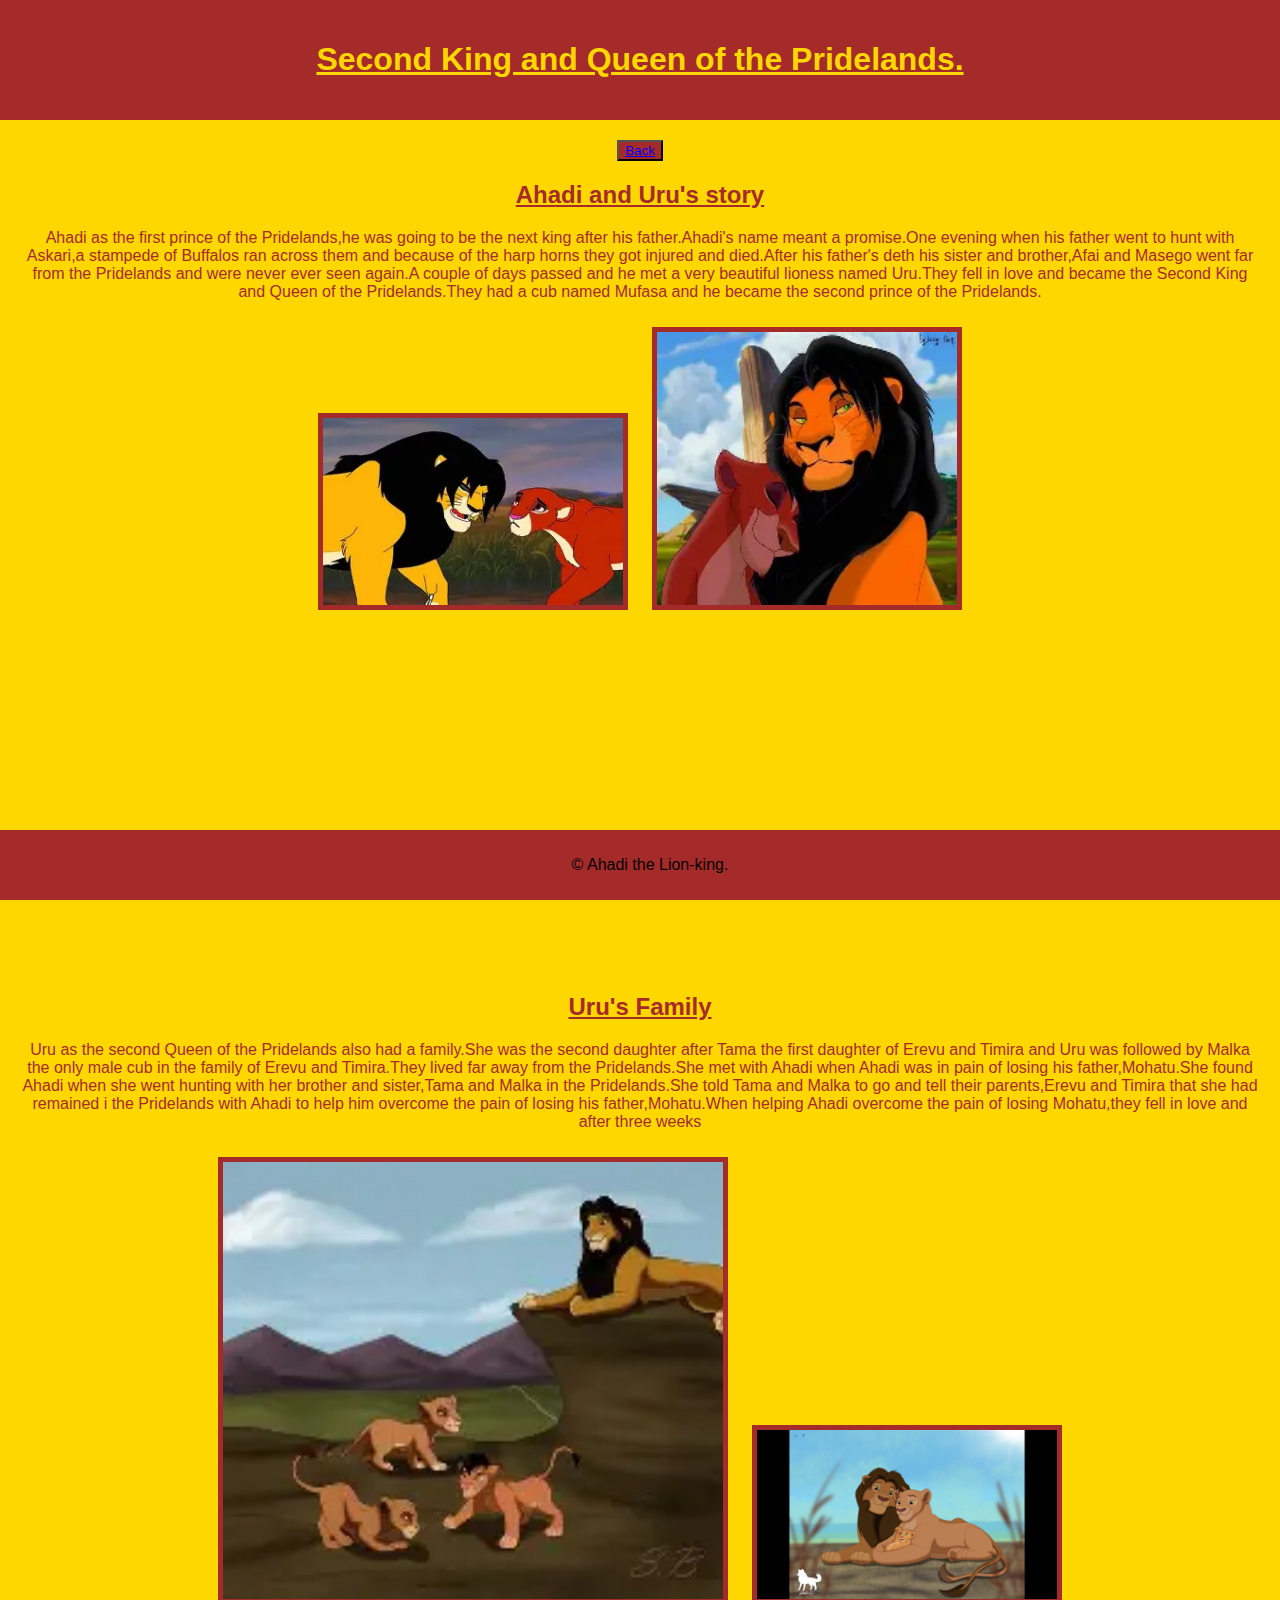
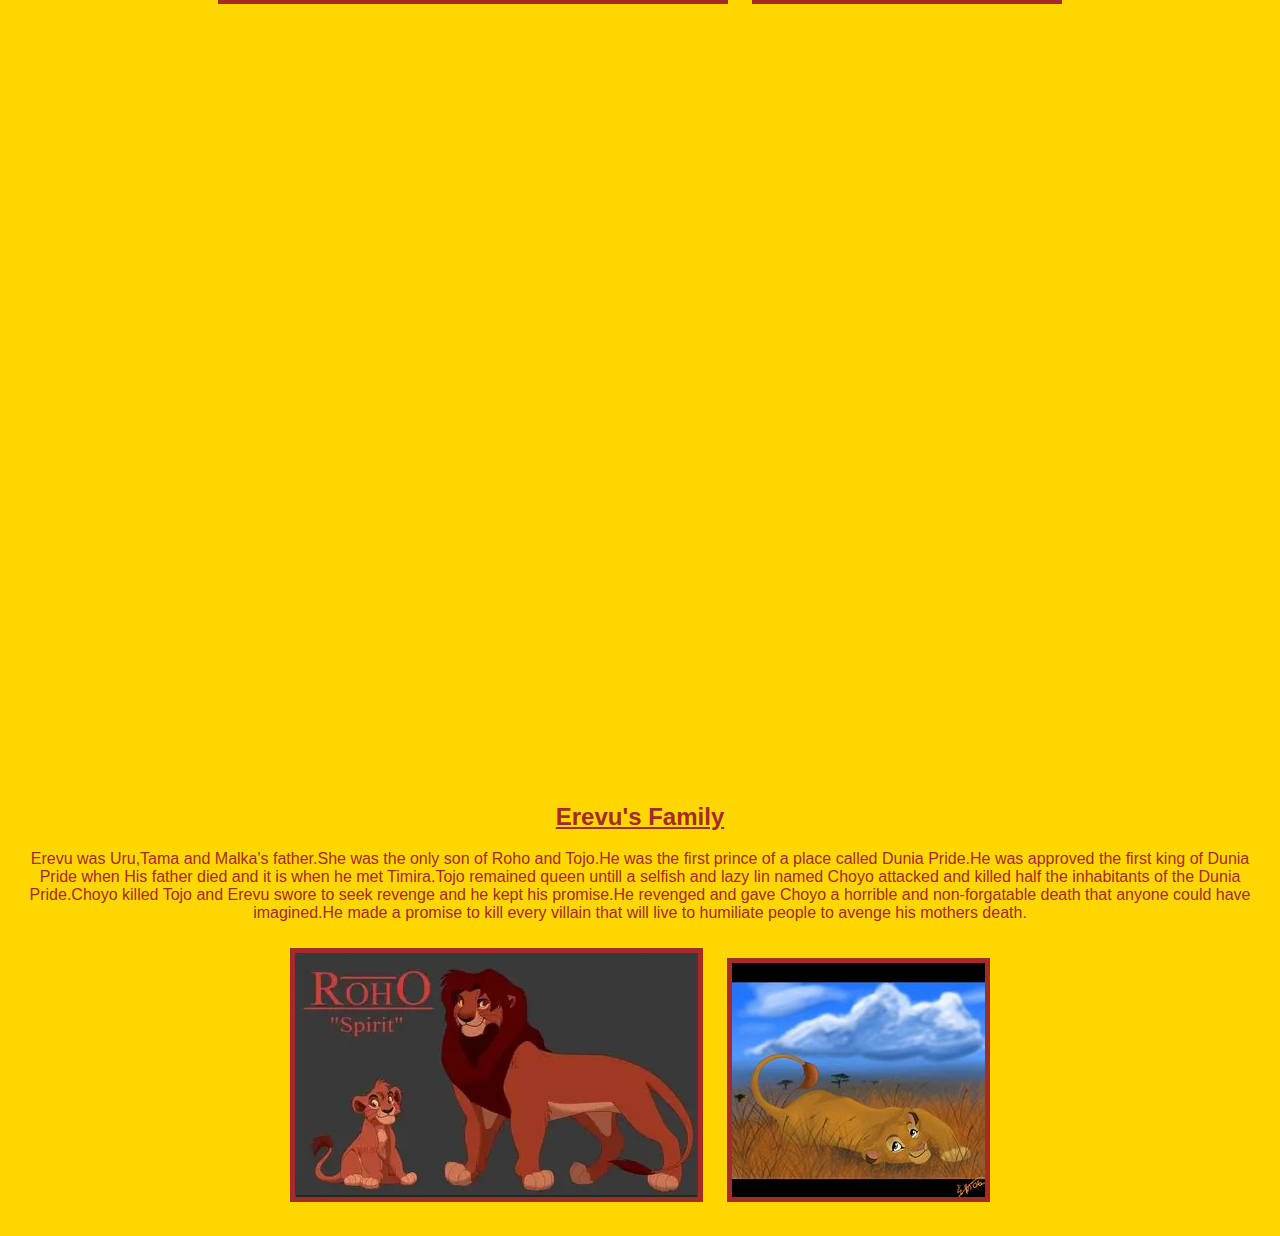
<file: Ahadi and Uru.html>
<!DOCTYPE html>
<html lang="en">
<head>
    <meta charset="UTF-8">
    <meta name="viewport" content="width=device-width, initial-scale=1.0">
    <title>Ahadi and Uru</title>
    <link rel="stylesheet" href="style.css">
</head>
<body>
    <header>
        <h1><u>Second King and Queen of the Pridelands.</u></h1>
    </header>
    <main>
        <button><a href="index.html">Back</a></button>
        <h2><u>Ahadi and Uru's story</u></h2>
        <p>Ahadi as the first prince of the Pridelands,he was going to be the next king after his father.Ahadi's name meant a promise.One evening when his father went to hunt with Askari,a stampede of Buffalos ran across them and because of the harp horns they got injured and died.After his father's deth his sister and brother,Afai and Masego went far from the Pridelands and were never ever seen again.A couple of days passed and he met a very beautiful lioness named Uru.They fell in love and became the Second King and Queen of the Pridelands.They had a cub named Mufasa and he became the second prince of the Pridelands.</p>
        <img src="OIP (54).webp" width="300">
        <img src="OIP (52).webp" width="300">
        <iframe width="934" height="345" src="https://www.youtube.com/embed/wVvRRTYH130" title="Ahadi&#39;s Story | The Lion King" frameborder="0" allow="accelerometer; autoplay; clipboard-write; encrypted-media; gyroscope; picture-in-picture; web-share" referrerpolicy="strict-origin-when-cross-origin" allowfullscreen></iframe>
        <h2><u>Uru's Family</u></h2>
        <p>Uru as the second Queen of the Pridelands also had a family.She was the second daughter after Tama the first daughter of Erevu and Timira and Uru was followed by Malka the only male cub in the family of Erevu and Timira.They lived far away from the Pridelands.She met with Ahadi when Ahadi was in pain of losing his father,Mohatu.She found Ahadi when she went hunting with her brother and sister,Tama and Malka in the Pridelands.She told Tama and Malka to go and tell their parents,Erevu and Timira that she had remained i the Pridelands with Ahadi to help him overcome the pain of losing his father,Mohatu.When helping Ahadi overcome the pain of losing Mohatu,they fell in love and after three weeks </p>
        <img src="OIP (70).webp" width="500">
        <img src="maxresdefault (1).jpg" width="300">
        <iframe width="1353" height="761" src="https://www.youtube.com/embed/lsSmv0hi6D4" title="Uru&#39;s Story | The Lion King" frameborder="0" allow="accelerometer; autoplay; clipboard-write; encrypted-media; gyroscope; picture-in-picture; web-share" referrerpolicy="strict-origin-when-cross-origin" allowfullscreen></iframe>
        <h2><u>Erevu's Family</u></h2>
        <p>Erevu was Uru,Tama and Malka's father.She was the only son of Roho and Tojo.He was the first prince of a place called Dunia Pride.He was approved the first king of Dunia Pride when His father died and it is when he met Timira.Tojo remained queen untill a selfish and lazy lin named Choyo attacked and killed half the inhabitants of the Dunia Pride.Choyo killed Tojo and Erevu swore to seek revenge and he kept his promise.He revenged and gave Choyo a horrible and non-forgatable death that anyone could have imagined.He made a promise to kill every villain that will live to humiliate people to avenge his mothers death.</p>
        <img src="download (17).webp" alt="300">
        <img src="OIP (46).jpg" alt="300">
    </main>
    <footer>
        <p>&copy; Ahadi the Lion-king.</p>
    </footer>
</body>
</html>
</file>
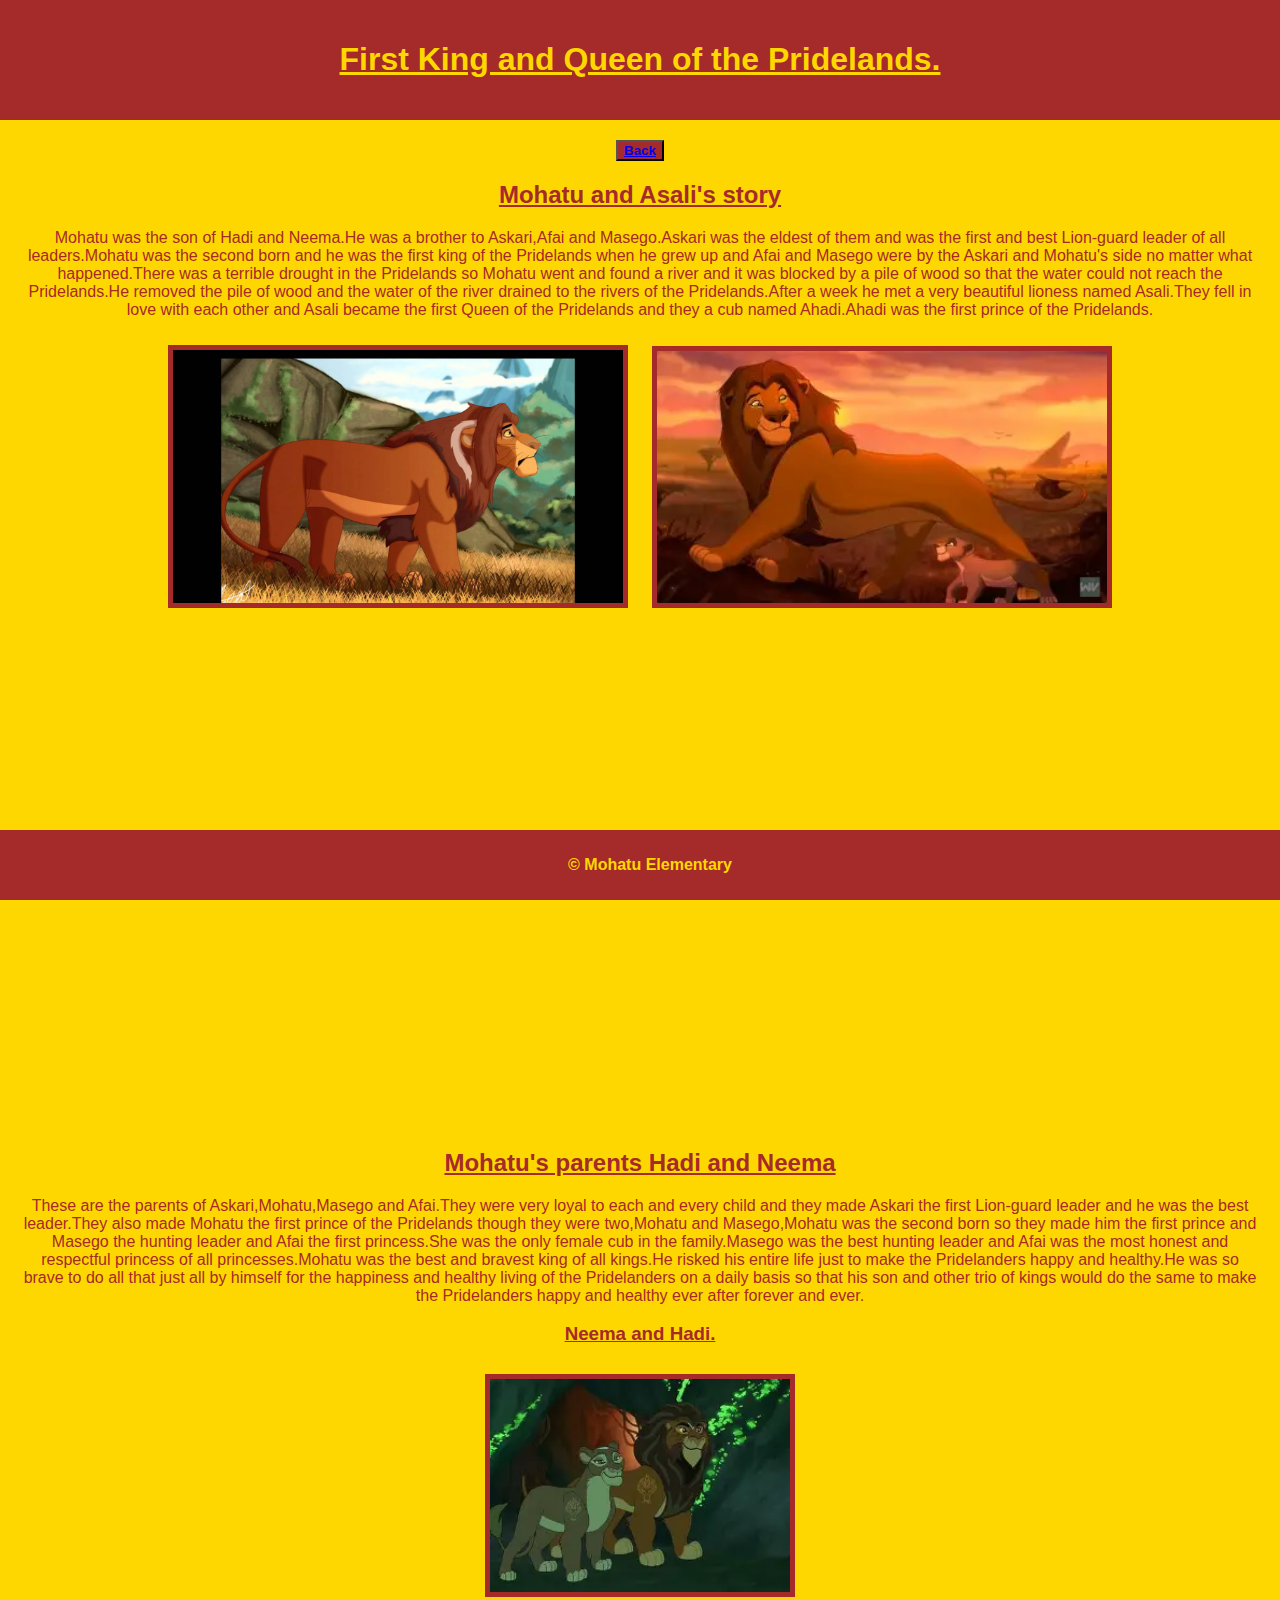
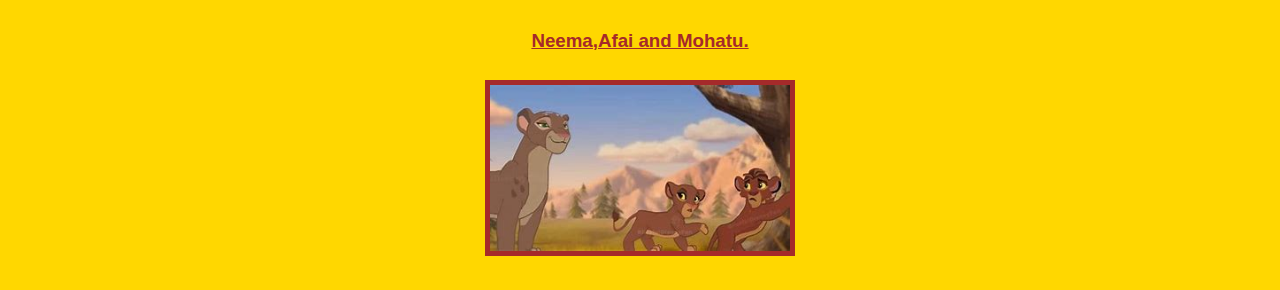
<file: Mohatu and Asali.html>
<!DOCTYPE html>
<html lang="en">
<head>
    <meta charset="UTF-8">
    <meta name="viewport" content="width=device-width, initial-scale=1.0">
    <title>Mohatu and Asali</title>
    <link rel="stylesheet" href="style.css">
</head>
<body>
    <header>
        <h1><u>First King and Queen of the Pridelands.</u></h1>
    </header>
    <main>
        <button><b><a href="index.html">Back</a></b></button>
        <h2><u>Mohatu and Asali's story</u></h2>
        <p>Mohatu was the son of Hadi and Neema.He was a brother to Askari,Afai and Masego.Askari was the eldest of them and was the first and best Lion-guard leader of all leaders.Mohatu was the second born and he was the first king of the Pridelands when he grew up and Afai and Masego were by the Askari and Mohatu's side no matter what happened.There was a terrible drought in the Pridelands so Mohatu went and found a river and it was blocked by a pile of wood so that the water could not reach the Pridelands.He removed the pile of wood and the water of the river drained to the rivers of the Pridelands.After a week he met a very beautiful lioness named Asali.They fell in love with each other and Asali became the first Queen of the Pridelands and they a cub named Ahadi.Ahadi was the first prince of the Pridelands.</p>
        <img src="R (3).jpg" width="450">
        <img src="OIP (56).webp" width="450">
        <iframe width="1212" height="503" src="https://www.youtube.com/embed/f7-uoe4m7Yw" title="Mohatu (Mufasa&#39;s grandfather) | Story &amp; Theories | The Lion King" frameborder="0" allow="accelerometer; autoplay; clipboard-write; encrypted-media; gyroscope; picture-in-picture; web-share" referrerpolicy="strict-origin-when-cross-origin" allowfullscreen></iframe>
        <h2><u>Mohatu's parents Hadi and Neema</u></h2>
        <p>These are the parents of Askari,Mohatu,Masego and Afai.They were very loyal to each and every child and they made Askari the first Lion-guard leader and he was the best leader.They also made Mohatu the first prince of the Pridelands though they were two,Mohatu and Masego,Mohatu was the second born so they made him the first prince and Masego the hunting leader and Afai the first princess.She was the only female cub in the family.Masego was the best hunting leader and Afai was the most honest and respectful princess of all princesses.Mohatu was the best and bravest king of all kings.He risked his entire life just to make the Pridelanders happy and healthy.He was so brave to do all that just all by himself for the happiness and healthy living of the Pridelanders on a daily basis so that his son and other trio of kings would do the same to make the Pridelanders happy and healthy ever after forever and ever.</p>
        <h3><u>Neema and Hadi.</u></h3>
        <img src="download (16).webp" width="300">
        <h3><u>Neema,Afai and Mohatu.</u></h3>
        <img src="OIP (45).jpg" width="300">
    </main>
    <footer>
        <p><b>&copy; Mohatu Elementary</b></p>
    </footer>
</body>
</html>
</file>
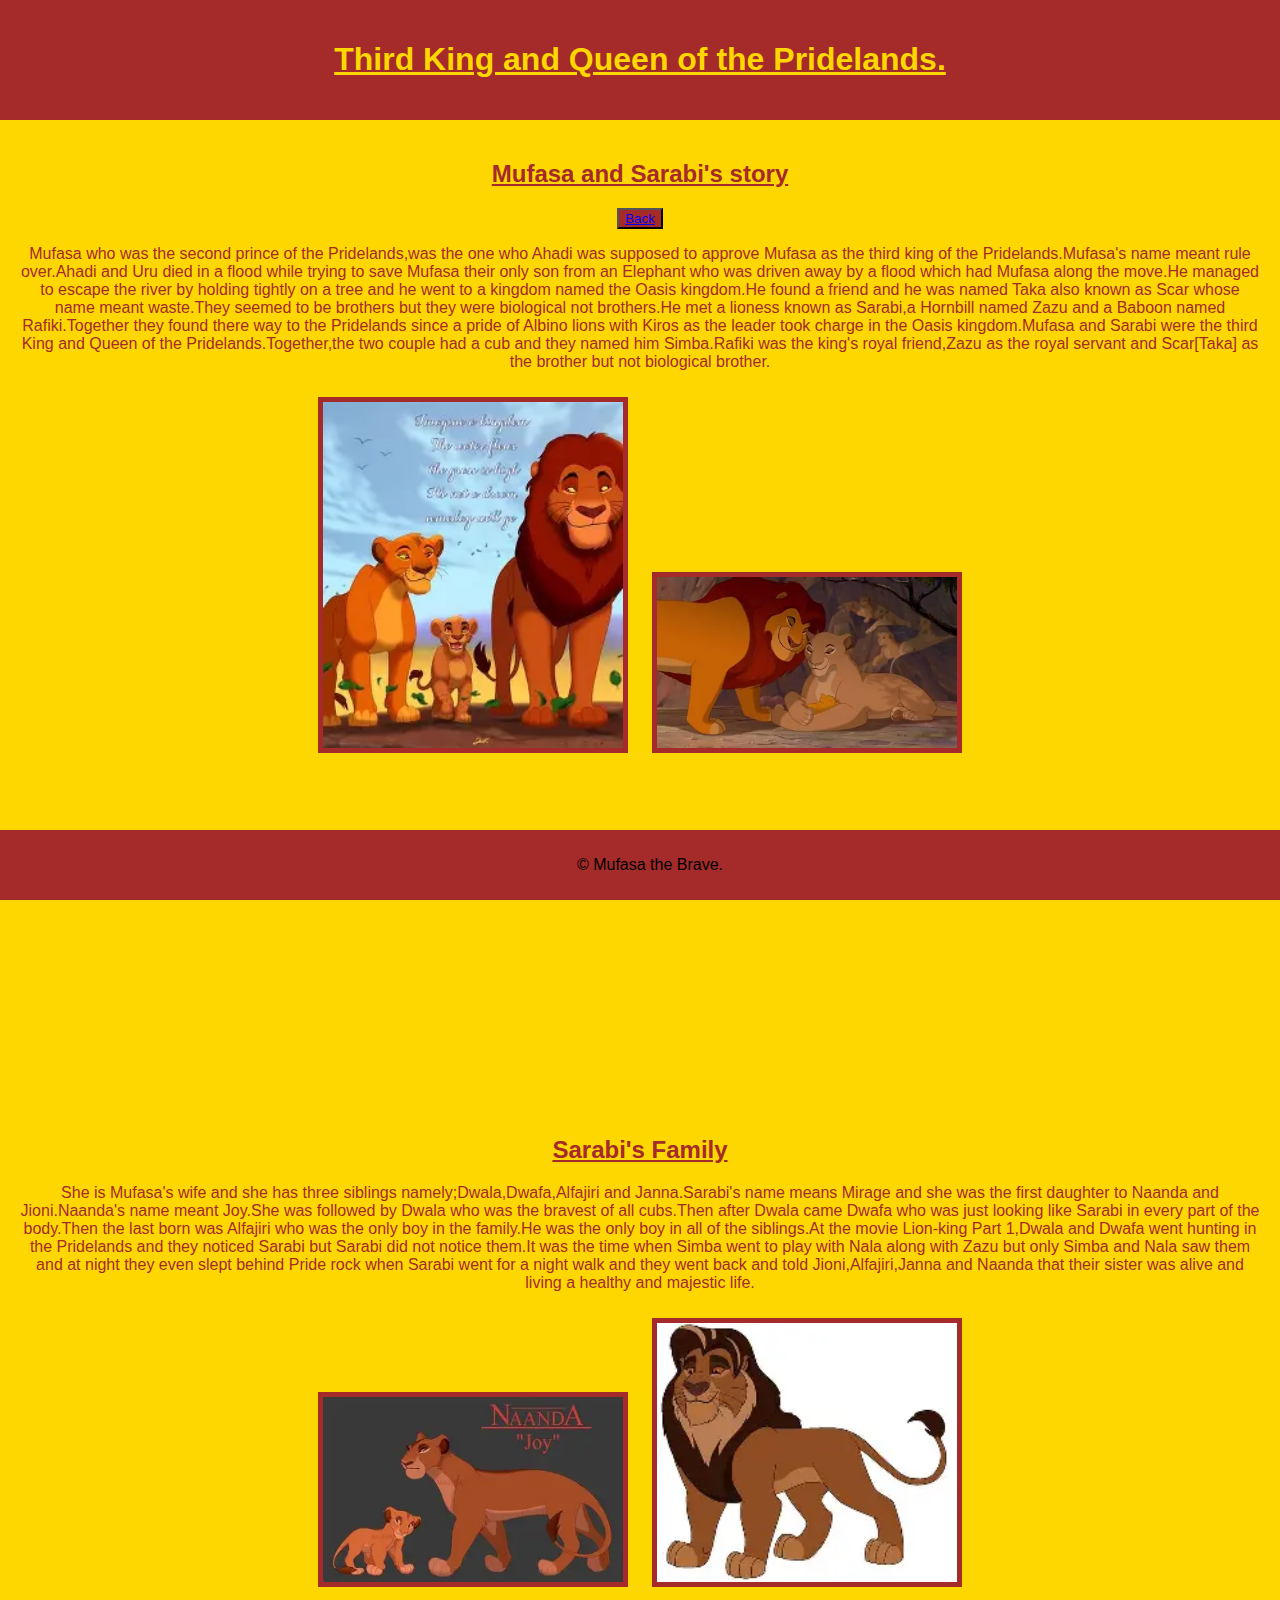
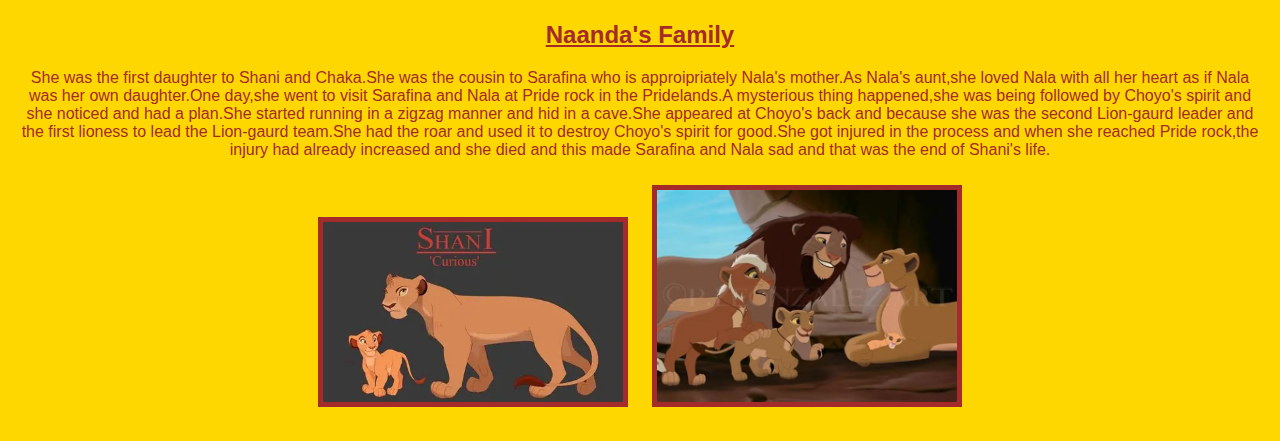
<file: Mufasa and Sarabi.html>
<!DOCTYPE html>
<html lang="en">
<head>
    <meta charset="UTF-8">
    <meta name="viewport" content="width=device-width, initial-scale=1.0">
    <title>Mufasa and Sarabi</title>
    <link rel="stylesheet" href="style.css">
</head>
<body>
    <header>
        <h1><u>Third King and Queen of the Pridelands.</u></h1>
    </header>
    <main>
        <h2><u>Mufasa and Sarabi's story</u></h2>
        <button><a href="index.html">Back</a></button>
        <p>Mufasa who was the second prince of the Pridelands,was the one who Ahadi was supposed to approve Mufasa as the third king of the Pridelands.Mufasa's name meant rule over.Ahadi and Uru died in a flood while trying to save Mufasa their only son from an Elephant who was driven away by a flood which had Mufasa along the move.He managed to escape the river by holding tightly on a tree and he went to a kingdom named the Oasis kingdom.He found a friend and he was named Taka also known as Scar whose name meant waste.They seemed to be brothers but they were biological not brothers.He met a lioness known as Sarabi,a Hornbill named Zazu and a Baboon named Rafiki.Together they found there way to the Pridelands since a pride of Albino lions with Kiros as the leader took charge in the Oasis kingdom.Mufasa and Sarabi were the third King and Queen of the Pridelands.Together,the two couple had a cub and they named him Simba.Rafiki was the king's royal friend,Zazu as the royal servant and Scar[Taka] as the brother but not biological brother.</p>
        <img src="download (13).webp" width="300">
        <img src="OIP (63).webp" width="300">
        <iframe width="934" height="345" src="https://www.youtube.com/embed/2Ohg4vQtewc" title="The Lion King: Young Mufasa’s Journey to Become King | Full Story" frameborder="0" allow="accelerometer; autoplay; clipboard-write; encrypted-media; gyroscope; picture-in-picture; web-share" referrerpolicy="strict-origin-when-cross-origin" allowfullscreen></iframe>
        <h2><u>Sarabi's Family</u></h2>
        <p>She is Mufasa's wife and she has three siblings namely;Dwala,Dwafa,Alfajiri and Janna.Sarabi's name means Mirage and she was the first daughter to Naanda and Jioni.Naanda's name meant Joy.She was followed by Dwala who was the bravest of all cubs.Then after Dwala came Dwafa who was just looking like Sarabi in every part of the body.Then the last born was Alfajiri who was the only boy in the family.He was the only boy in all of the siblings.At the movie Lion-king Part 1,Dwala and Dwafa went hunting in the Pridelands and they noticed Sarabi but Sarabi did not notice them.It was the time when Simba went to play with Nala along with Zazu but only Simba and Nala saw them and at night they even slept behind Pride rock when Sarabi went for a night walk and they went back and told Jioni,Alfajiri,Janna and Naanda that their sister was alive and living a healthy and majestic life.</p>
        <img src="OIP (69).webp" width="300">
        <img src="OIP (68).webp" width="300">
        <h2><u>Naanda's Family</u></h2>
        <p>She was the first daughter to Shani and Chaka.She was the cousin to Sarafina who is approipriately Nala's mother.As Nala's aunt,she loved Nala with all her heart as if Nala was her own daughter.One day,she went to visit Sarafina and Nala at Pride rock in the Pridelands.A mysterious thing happened,she was being followed by Choyo's spirit and she noticed and had a plan.She started running in a zigzag manner and hid in a cave.She appeared at Choyo's back and because she was the second Lion-gaurd leader and the first lioness to lead the Lion-gaurd team.She had the roar and used it to destroy Choyo's spirit for good.She got injured in the process and when she reached Pride rock,the injury had already increased and she died and this made Sarafina and Nala sad and that was the end of Shani's life.</p>
        <img src="download (19).webp" width="300">
        <img src="OIP (77).webp" width="300">
    </main>
    <footer>
        <p>&copy; Mufasa the Brave.</p>
    </footer>
</body>
</html>
</file>
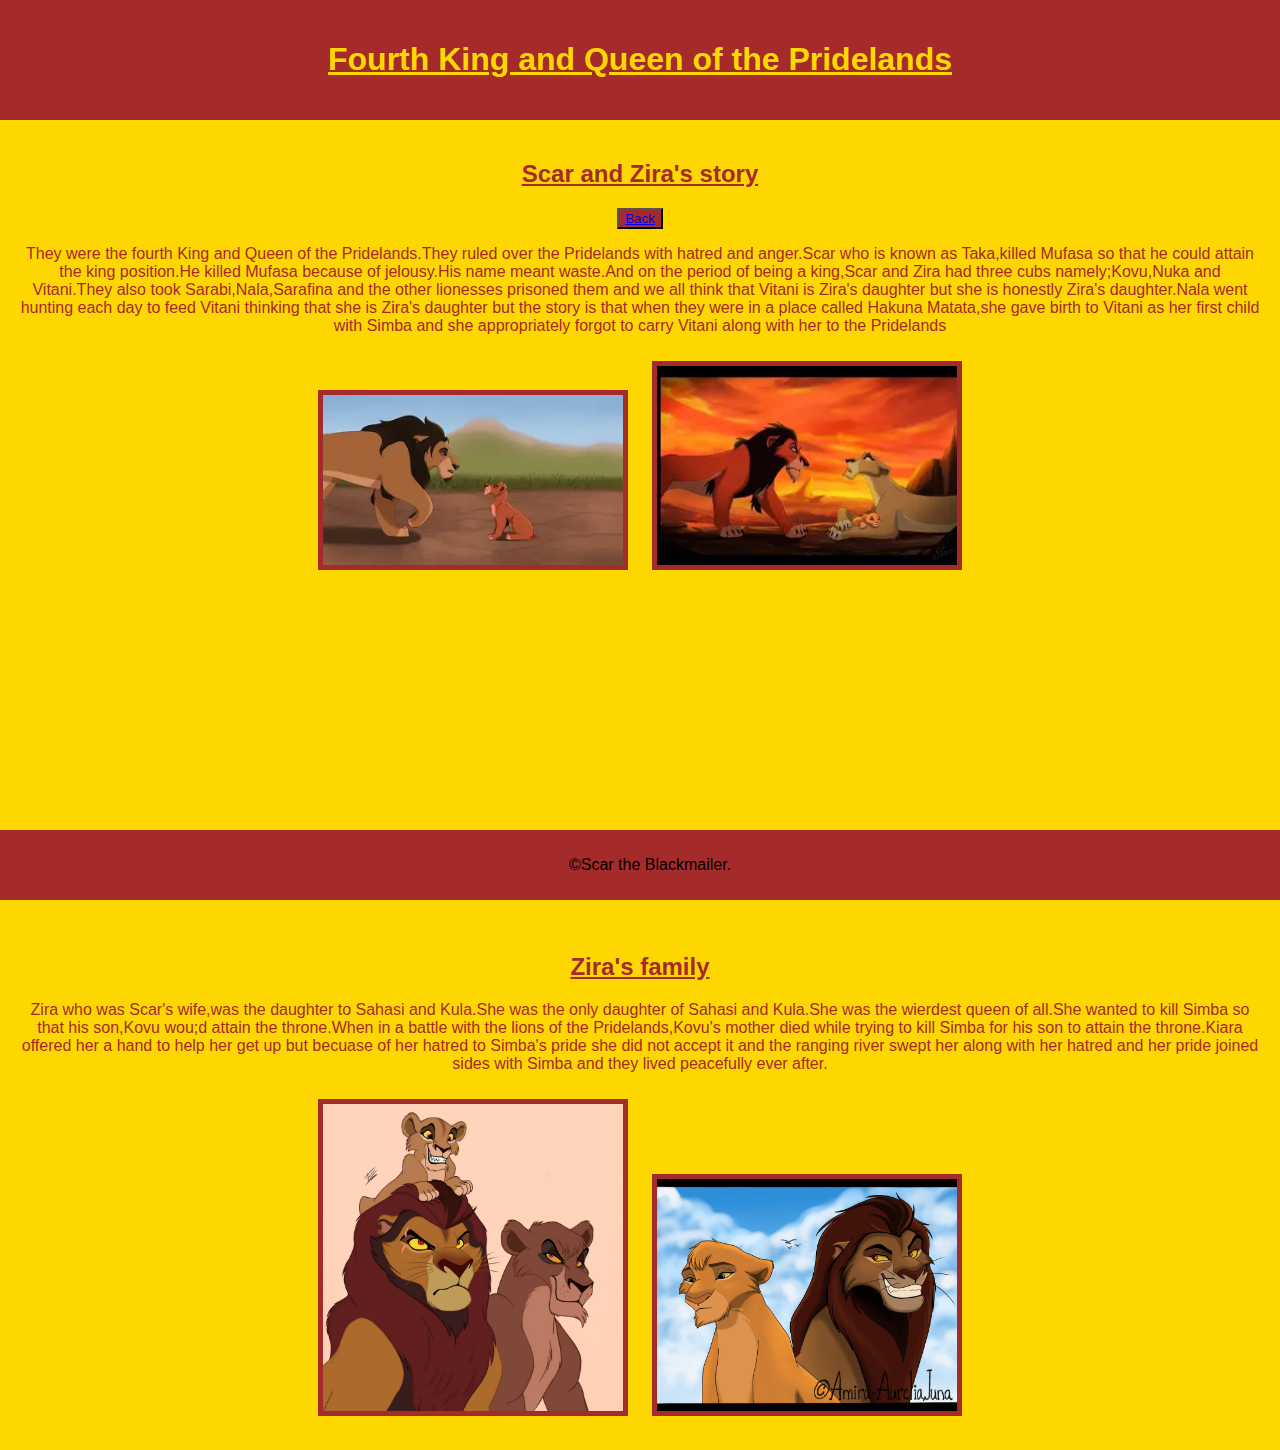
<file: Scar and Zira.html>
<!DOCTYPE html>
<html lang="en">
<head>
    <meta charset="UTF-8">
    <meta name="viewport" content="width=device-width, initial-scale=1.0">
    <title>Scar and Zira</title>
    <link rel="stylesheet" href="style.css">
</head>
<body>
    <header>
        <h1><u>Fourth King and Queen of the Pridelands</u></h1>
    </header>
    <main>
        <h2><u>Scar and Zira's story</u></h2>
        <button><a href="index.html">Back</a></button>
        <p>They were the fourth King and Queen of the Pridelands.They ruled over the Pridelands with hatred and anger.Scar who is known as Taka,killed Mufasa so that he could attain the king position.He killed Mufasa because of jelousy.His name meant waste.And on the period of being a king,Scar and Zira had three cubs namely;Kovu,Nuka and Vitani.They also took Sarabi,Nala,Sarafina and the other lionesses prisoned them and we all think that Vitani is Zira's daughter but she is honestly Zira's daughter.Nala went hunting each day to feed Vitani thinking that she is Zira's daughter but the story is that when they were in a place called Hakuna Matata,she gave birth to Vitani as her first child with Simba and she appropriately  forgot to carry Vitani along with her to the Pridelands</p>
        <img src="OIP (65).webp" width="300">
        <img src="OIP (66).webp" width="300">
        <iframe width="934" height="345" src="https://www.youtube.com/embed/Yqe_iVsQ7ns" title="Taka&#39;s story part 1 &#39;Taka&#39;s scar&#39;" frameborder="0" allow="accelerometer; autoplay; clipboard-write; encrypted-media; gyroscope; picture-in-picture; web-share" referrerpolicy="strict-origin-when-cross-origin" allowfullscreen></iframe>
        <h2><u>Zira's family</u></h2>
        <p>Zira who was Scar's wife,was the daughter to Sahasi and Kula.She was the only daughter of Sahasi and Kula.She was the wierdest queen of all.She wanted to kill Simba so that his son,Kovu wou;d attain the throne.When in a battle with the lions of the Pridelands,Kovu's mother died while trying to kill Simba for his son to attain the throne.Kiara offered her a hand to help her get up but becuase of her hatred to Simba's pride she did not accept it and the ranging river swept her along with her hatred and her pride joined sides with Simba and they lived peacefully ever after.</p>        </throne>
        <img src="zira_s_family_by_rickymansonic_dhsnncw-pre.jpg" width="300">
        <img src="zira_s_parents_by_amira_aureliajuna_dhq6vto-pre.jpg" width="300">
    </main>
    <footer>
        <p>&copy;Scar the Blackmailer.</p>
    </footer>
</body>
</html>
</file>
<file: style.css>
body{
    font-family: sans-serif;
    background-color: gold;
    color: #333;
    margin: 0;
    padding: 0;
}
header{
    background-color: brown;
    padding: 20px;
    text-align: center;
    color: white;
}
nav ul{
    list-style-type: none;
    padding: 0;
}
nav ul li{
    display: inline;
    margin: 0 10px;
}
nav ul li a{
    text-decoration: none;
    color: white;
    font-weight: bold;
}
main{
    background-color: gold;
    padding: 20px;
    text-align: center;
    color: brown;
}
footer{
    background-color: brown;
    padding: 10px;
    text-align: center;
    position: fixed;
    bottom: 0;
    width: 100%;
    color: #000;
}
img{
    margin: 10px;
    border: 5px solid brown;
    border: radius;
}
button{
    background-color: brown;
}
h2{
    color: brown;
}
b{
    color: gold;
}
h1{
    color: gold;
}
</file>
